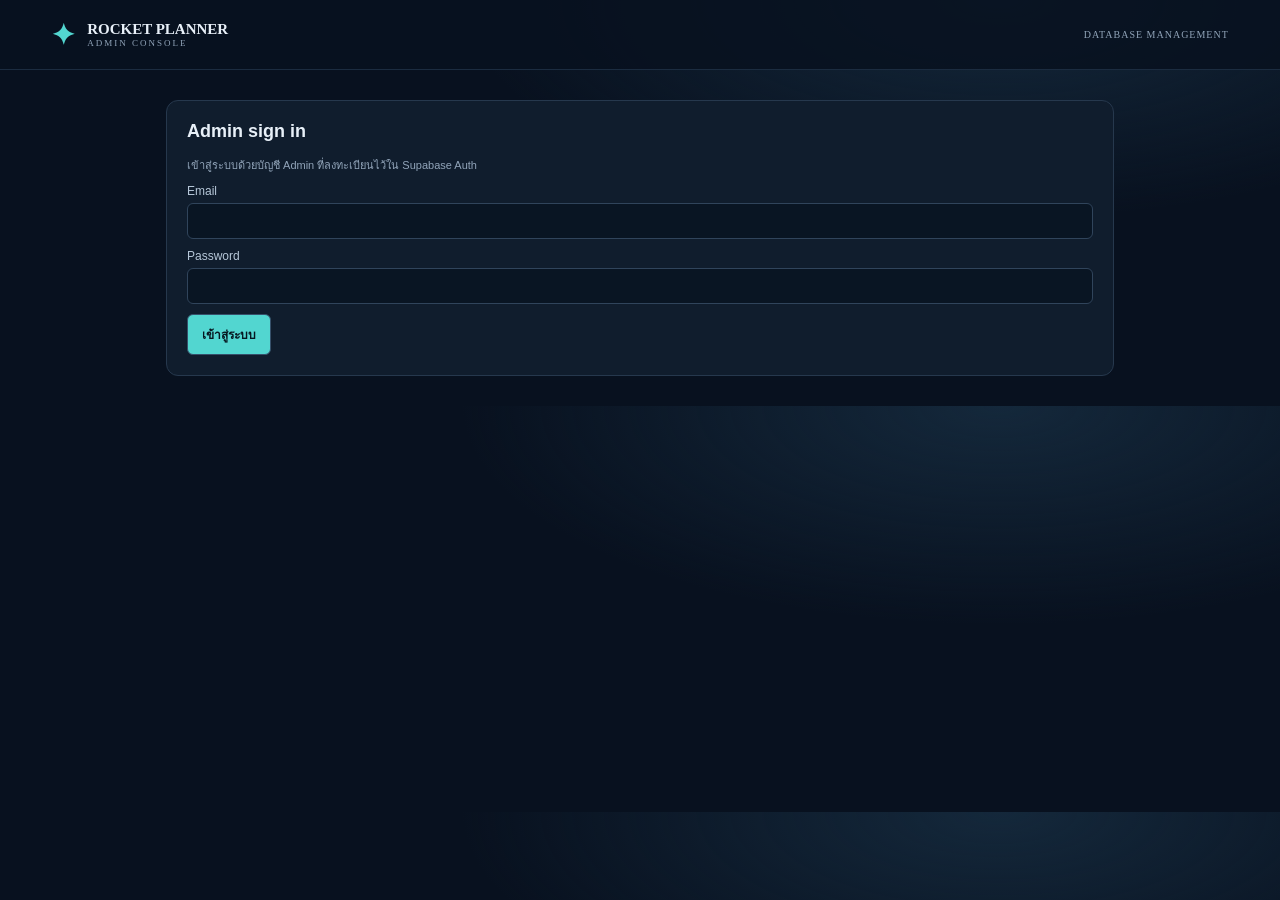
<file: static/admin.html>
<!doctype html>
<html lang="th"><head><meta charset="utf-8"><meta name="viewport" content="width=device-width,initial-scale=1">
<title>Rocket Planner · Admin</title><link rel="stylesheet" href="/static/style.css">
<style>
.admin-wrap{max-width:980px;margin:30px auto;padding:0 16px}.admin-card{background:#101d2d;border:1px solid #26384d;border-radius:12px;padding:20px;margin:14px 0}.admin-card h2{font-size:18px}.admin-card label{display:block;color:#b6c7d8;font-size:12px;margin:10px 0}.admin-card input,.admin-card textarea{width:100%;display:block;margin-top:5px;background:#091523;color:#e8f0f8;border:1px solid #30445b;border-radius:6px;padding:10px;font:12px monospace}.admin-card textarea{min-height:130px}.admin-actions{display:flex;gap:8px;flex-wrap:wrap}.admin-actions button{background:#14263a;border:1px solid #36506a;color:#c8d8e8;padding:10px 14px;border-radius:6px}.admin-actions .primary{background:#52d6d0;color:#071720}.admin-status{white-space:pre-wrap;color:#a9c4d8;font-size:12px}.admin-grid{display:grid;grid-template-columns:1fr 1fr;gap:12px}
#catalog{display:grid;gap:14px}.rocket-entry,.version-entry{border:1px solid #2b4058;border-radius:10px;padding:14px;margin-top:10px;min-width:0}
.rocket-head,.version-head,.version-actions{display:flex;align-items:center;justify-content:space-between;gap:10px;flex-wrap:wrap}
.rocket-head h3{margin:0 0 4px;font-size:18px}.rocket-head p,.note,.muted{color:#a9bbcd;font-size:13px;margin:5px 0}
.pill{border:1px solid #426078;border-radius:20px;padding:4px 9px;font-size:11px;color:#c7d8e8}.pill.draft{border-color:#8b7041;color:#f0ce8d}
.metric-grid{display:grid;grid-template-columns:repeat(4,minmax(0,1fr));gap:8px;margin:12px 0}
.metric-grid>div{background:#0b1725;border-radius:7px;padding:9px;min-width:0}.metric-grid small{display:block;color:#9eb1c4;font-size:11px}.metric-grid b{display:block;font-size:13px;overflow-wrap:anywhere}
#quick-db-editor label{display:block;color:#b6c7d8;font-size:12px;margin:8px 0}
#quick-db-editor input,#quick-db-editor select,#quick-db-editor textarea{width:100%;display:block;margin-top:5px;background:#091523;color:#e8f0f8;border:1px solid #30445b;border-radius:6px;padding:9px;font:13px system-ui}
#quick-db-editor button{background:#52d6d0;color:#071720;border:0;border-radius:6px;padding:10px 14px;margin-top:8px;font-weight:600}
#quick-db-editor h3{font-size:15px;margin:4px 0 10px}
.version-entry h4{margin:15px 0 7px;font-size:13px;color:#c7d8e8}
.table-wrap{overflow-x:auto}table{width:100%;border-collapse:collapse;font-size:12px;white-space:nowrap}th,td{text-align:left;padding:8px;border-bottom:1px solid #293b50}th{color:#9fb6ca}
.source-list{padding-left:20px;font-size:13px}.source-list li{margin:8px 0}.source-list a{color:#66d8d0}.source-list p{color:#9fb2c4;margin:3px 0}
.version-actions{margin-top:14px}.version-actions button{background:#173449;border:1px solid #3e7180;color:#d9f6f4;border-radius:6px;padding:8px 12px}
.curve-mode-tabs{display:flex;gap:8px;flex-wrap:wrap;margin:8px 0 12px}.curve-mode-tabs button{background:#14263a!important;color:#c8d8e8!important;border:1px solid #36506a!important;border-radius:6px;padding:8px 12px;margin:0}.curve-mode-tabs button.active{background:#52d6d0!important;color:#071720!important;border-color:#52d6d0!important}.curve-json-label{display:block;color:#b6c7d8;font-size:12px}.curve-json-label textarea{width:100%;min-height:220px;resize:vertical;background:#071321;color:#d8f1ee;border:1px solid #3e7180;border-radius:6px;padding:10px;font:12px/1.5 ui-monospace,monospace;white-space:pre;tab-size:2}.curve-message{font-size:12px;min-height:16px;margin:8px 0}.curve-editor{background:#0a1725;border:1px solid #30445b;border-radius:9px;padding:12px;margin:8px 0;min-width:0}.curve-head{display:flex;justify-content:space-between;gap:8px;flex-wrap:wrap;color:#e8f0f8;font-size:13px;margin-bottom:10px}.curve-head span{color:#9eb1c4;font-size:11px}.curve-table{white-space:normal}.curve-table input{width:100%;min-width:85px;background:#091523;color:#e8f0f8;border:1px solid #30445b;border-radius:5px;padding:8px}.curve-table th,.curve-table td{padding:5px}.curve-editor button{background:#173449!important;color:#d9f6f4!important;border:1px solid #3e7180!important;border-radius:5px;padding:7px 10px;margin:5px 0}.curve-editor .curve-remove{background:#39252b!important;border-color:#75434c!important;color:#ffc2c8!important}.curve-editor svg{width:100%;height:auto;max-height:220px;display:block;background:#081523;border-radius:6px;margin-top:8px}
@media(max-width:700px){.admin-grid{grid-template-columns:1fr}.metric-grid{grid-template-columns:repeat(2,minmax(0,1fr))}}
</style></head><body>
<header class="topbar"><a class="brand" href="/"><span class="brand-mark">✦</span><span>ROCKET PLANNER<small>ADMIN CONSOLE</small></span></a><span class="top-status">DATABASE MANAGEMENT</span></header>
<main class="admin-wrap">
<section class="admin-card" id="login-panel"><h2>Admin sign in</h2><p class="hint">เข้าสู่ระบบด้วยบัญชี Admin ที่ลงทะเบียนไว้ใน Supabase Auth</p>
<label>Email<input id="email" type="email" autocomplete="username"></label><label>Password<input id="password" type="password" autocomplete="current-password"></label>
<div class="admin-actions"><button class="primary" id="login">เข้าสู่ระบบ</button></div></section>
<section id="workspace" class="hidden">
<div class="admin-card"><div class="admin-actions"><h2 id="who" style="margin-right:auto">Admin</h2><button id="refresh">โหลดข้อมูลใหม่</button><button id="logout">ออกจากระบบ</button></div><div id="status" class="admin-status">เชื่อมต่อแล้ว</div></div>
<section class="admin-card" id="quick-db-editor">
<h2>จัดการฐานข้อมูลแบบฟอร์ม</h2><p class="hint">เพิ่มและแก้ไขข้อมูลโดยไม่ต้องเขียน JSON · บันทึกลง Supabase โดยตรง</p>
<div class="admin-grid">
<section class="version-entry"><h3>จรวด</h3>
<label>เลือกจรวด<select id="db-rocket-select"><option value="">＋ สร้างจรวดใหม่</option></select></label>
<label>ชื่อจรวด<input id="db-rocket-name"></label><label>Slug<input id="db-rocket-slug"></label>
<label>ผู้ผลิต<input id="db-rocket-maker"></label><label>ประเทศ<input id="db-rocket-country"></label>
<label>ประเภท<select id="db-rocket-type"><option value="orbital">Orbital</option><option value="suborbital">Suborbital</option><option value="sounding">Sounding</option><option value="other">Other</option></select></label>
<button class="primary" id="db-save-rocket">บันทึกจรวด</button></section>
<section class="version-entry"><h3>รุ่น / Revision</h3>
<label>จรวด<select id="db-version-rocket"></select></label><label>Revision<select id="db-version-select"><option value="">＋ สร้าง Draft ใหม่</option></select></label>
<div class="admin-grid">
<label>เลข Revision<input id="db-revision" type="number" min="1"></label><label>Confidence<select id="db-confidence"><option>A</option><option>B</option><option>C</option><option selected>D</option></select></label>
<label>LEO capacity (kg)<input id="db-capacity" type="number" min="0" step="any"></label>
<label>Fairing mass (kg)<input id="db-fairing" type="number" min="0" step="any"></label></div>
<label>หมายเหตุ<textarea id="db-version-notes" rows="3"></textarea></label><div class="admin-actions"><button class="primary" id="db-save-version">บันทึก Revision</button><button class="primary" id="db-publish-version">เผยแพร่ Revision</button></div></section></div>
<section class="version-entry"><h3>Stage / Booster / Source</h3><div class="admin-grid">
<label>Revision<select id="db-child-version"></select></label><label>ประเภท<select id="db-child-type"><option value="rocket_stages">Stage</option><option value="rocket_boosters">Booster</option><option value="rocket_sources">Source</option></select></label></div>
<label>เลือกรายการเพื่อแก้ไข (ไม่เลือก = เพิ่มใหม่)<select id="db-child-select"><option value="">＋ เพิ่มรายการใหม่</option></select></label>
<div id="db-child-fields" class="admin-grid"></div><button type="button" class="primary" id="db-save-child">บันทึกรายการ</button></section></section>
<section class="admin-card"><h2>ฐานข้อมูลจรวด · รายละเอียดครบทุกตาราง</h2><p class="hint">แสดง Draft, Revision, Stage, Booster และ Sources จาก Supabase เฉพาะผู้ดูแลระบบ</p><div id="catalog">กดโหลดข้อมูลใหม่</div></section>
</section></main><script src="/static/admin.js?v=20261115-dual-curve2"></script></body></html>
</file>
<file: static/style.css>
:root{--bg:#08111f;--panel:#101d2d;--panel2:#142337;--line:#26384d;--text:#e8f0f8;--muted:#91a4b9;--cyan:#52d6d0;--orange:#ff9b62;--green:#6ee7a8}*{box-sizing:border-box}body{margin:0;background:radial-gradient(ellipse at 78% 0%,#14283b 0,transparent 38%),var(--bg);color:var(--text);font-family:"IBM Plex Sans Thai",sans-serif}.topbar{height:70px;border-bottom:1px solid #1b2c40;display:flex;align-items:center;justify-content:space-between;padding:0 max(4vw,20px);background:#08111fd9}.brand{display:flex;gap:12px;align-items:center;color:var(--text);text-decoration:none;font:700 15px "Space Grotesk"}.brand-mark{color:var(--cyan);font-size:29px}.brand small{display:block;color:var(--muted);font:9px "Space Grotesk";letter-spacing:2px}.muted{color:var(--cyan)}.top-status{font:10px "Space Grotesk";color:var(--muted);letter-spacing:1px}.top-status i{display:inline-block;width:7px;height:7px;background:var(--green);border-radius:50%;margin-right:7px;box-shadow:0 0 10px var(--green)}.top-status b{color:var(--green);margin-left:6px}.shell{max-width:1500px;margin:auto;padding:34px 4vw}.hero{display:flex;align-items:center;justify-content:space-between;min-height:205px;overflow:hidden}.eyebrow{font:10px "Space Grotesk";letter-spacing:2px;color:var(--cyan)}h1,h2,h3,p{margin-top:0}h1{font:600 clamp(32px,4vw,54px)/1.06 "Space Grotesk";margin:13px 0}h1 em{color:var(--orange);font-style:normal}.hero p{color:var(--muted);font-size:14px}.hero-art{position:relative;width:210px;height:180px;margin-right:9%;display:grid;place-items:center}.rocket{font-size:52px;transform:rotate(-35deg);filter:drop-shadow(0 0 18px #52d6d080);z-index:2}.orbit{position:absolute;border:1px solid #3d7280;border-radius:50%;transform:rotate(-28deg)}.orbit-a{width:220px;height:75px}.orbit-b{width:170px;height:120px;border-color:#344e6a;transform:rotate(48deg)}.workspace{display:grid;grid-template-columns:minmax(310px,390px) 1fr;gap:20px;align-items:start}.panel{background:linear-gradient(145deg,#122236,#0e1a29);border:1px solid var(--line);border-radius:13px;padding:20px;box-shadow:0 12px 30px #0002}.panel-head,.result-heading{display:flex;justify-content:space-between;align-items:center;margin-bottom:20px}.panel h2{font:600 21px "Space Grotesk";margin:5px 0}.panel h3{font:600 17px "Space Grotesk";margin:5px 0 16px}.step{font:10px "Space Grotesk";color:var(--muted);border:1px solid var(--line);padding:6px 9px;border-radius:5px}.controls{position:sticky;top:12px}.controls form>label{display:block;font-size:11px;color:#c4d2e0;margin:10px 0 6px}.controls input,.controls select,.controls textarea{width:100%;background:#0a1725;border:1px solid #2a3f55;border-radius:7px;color:var(--text);padding:10px 11px;font:13px "IBM Plex Sans Thai"}.controls textarea{font-family:ui-monospace,SFMono-Regular,Menlo,monospace;font-size:11px;line-height:1.45;min-height:90px}.section-label{margin:18px 0 8px;font:10px "Space Grotesk";letter-spacing:1.4px;color:var(--cyan)}.two{display:grid;grid-template-columns:1fr 1fr;gap:10px}.hint{color:var(--muted);font-size:11px;line-height:1.55;margin:4px 0 8px}.check{display:flex!important;align-items:center;gap:8px;margin:10px 0}.check input{width:auto}.hidden{display:none!important}.soft-button,button,input[type=submit]{background:linear-gradient(135deg,#1d6f74,#1a8f88);border:0;color:#061018;border-radius:8px;padding:11px 14px;font:600 12px "Space Grotesk";cursor:pointer}.soft-button{background:#142337;color:var(--text);border:1px solid #2b4158}.toolbar{display:flex;gap:8px;flex-wrap:wrap;margin:12px 0 4px}.welcome{padding:48px 18px;text-align:center;color:var(--muted)}.welcome-grid{display:grid;grid-template-columns:repeat(3,1fr);gap:14px;margin-top:22px;font:10px "Space Grotesk";letter-spacing:.8px}.metrics{display:grid;grid-template-columns:repeat(4,1fr);gap:10px;margin-bottom:14px}.metric{background:#0a1725;border:1px solid #26394e;border-radius:8px;padding:12px}.metric span{display:block;font-size:10px;color:var(--muted)}.metric strong{display:block;font:600 18px "Space Grotesk";margin-top:7px;overflow-wrap:anywhere}.metric small{color:var(--cyan);font-size:10px}#map{height:390px;border-radius:8px;z-index:1}.charts{display:grid;grid-template-columns:1fr 1fr;gap:14px;margin:14px 0}.charts .panel{min-width:0}#ascent-chart,#look-chart{height:260px}.visibility{margin-bottom:14px}#visibility{display:grid;grid-template-columns:repeat(4,1fr);gap:8px;margin-bottom:15px}.vis-item{background:#0a1725;border:1px solid #26394e;padding:12px;border-radius:7px}.vis-item span{font-size:10px;color:var(--muted);display:block}.vis-item b{font:15px "Space Grotesk";display:block;margin-top:6px}pre{white-space:pre-wrap;color:#c6d6e5;font:12px/1.7 monospace;background:#091522;padding:15px;border-radius:7px}.elements{display:grid;grid-template-columns:repeat(4,1fr);gap:10px}.element{padding:12px;background:#0a1725;border-radius:7px}.element span{font-size:10px;color:var(--muted);display:block}.element b{font:15px "Space Grotesk"}footer{padding:28px 0 5px;color:var(--cyan);font:10px "Space Grotesk";letter-spacing:1px}footer span{float:right;color:var(--muted);letter-spacing:0}@media(max-width:950px){.workspace{grid-template-columns:1fr}.controls{position:static}.hero-art{margin-right:3%}.metrics{grid-template-columns:repeat(2,1fr)}}@media(max-width:600px){.shell{padding:20px 13px}.topbar{padding:0 15px}.top-status{font-size:8px}.hero{min-height:165px}.hero-art{width:100px;margin-right:0;transform:scale(.7)}h1{font-size:34px}.hero p{font-size:12px;max-width:290px}.panel{padding:15px}.charts{grid-template-columns:1fr}.charts .panel{padding:13px}#map{height:310px}#visibility{grid-template-columns:repeat(2,1fr)}.elements{grid-template-columns:repeat(2,1fr)}footer span{float:none;display:block;margin-top:8px}.welcome{padding:45px 15px}.welcome-grid{gap:12px;font-size:9px}}
.subpanel{background:#0a1725;border:1px solid #26394e;border-radius:8px;padding:12px;margin:8px 0}.subpanel>label{display:block;color:#c4d2e0;font-size:11px;margin:7px 0}.subpanel p{margin:4px 0 9px;line-height:1.6}
.notice{background:#382b1e;border:1px solid #80613a;color:#ffd49a;padding:12px;border-radius:8px;font-size:12px;margin-bottom:12px;line-height:1.7}
.legend{display:flex;gap:17px;flex-wrap:wrap;color:var(--muted);font-size:10px;margin-top:12px}.legend i{display:inline-block;width:15px;height:3px;vertical-align:middle;margin-right:5px}.ascent-dot{background:#ff8b59}.coast-dot{background:#f5c76b}.orbit-dot{background:#53d5d0}
.event-panel{margin-top:14px}.table-wrap{width:100%;overflow-x:auto}table{border-collapse:collapse;width:100%;font-size:11px;white-space:nowrap}th,td{text-align:left;padding:10px 12px;border-bottom:1px solid #26384d}th{color:var(--cyan);font:10px "Space Grotesk";letter-spacing:.6px;background:#0a1725}td{color:#c7d5e3}tbody tr:hover{background:#16283b}
.charts{display:grid;grid-template-columns:1fr 1fr;gap:14px;margin:14px 0}.charts>.panel{min-width:0}.charts>div:not(.panel){min-width:0}#alt-chart,#aero-chart,#flight-chart,#look-chart{height:290px}#sky-chart,#sun-chart{height:300px}.sky-charts{align-items:start}.sky-charts h3{font:600 14px "Space Grotesk";margin:12px 0}.visibility #visibility{display:grid;grid-template-columns:repeat(3,1fr);gap:8px;margin-bottom:16px}
.export-grid{display:grid;grid-template-columns:repeat(3,1fr);gap:9px}.export-grid button{width:100%;padding:12px}.elements{grid-template-columns:repeat(4,1fr)}
@media(max-width:950px){.topbar nav{display:none}.charts{grid-template-columns:1fr}.elements{grid-template-columns:repeat(2,1fr)}}
@media(max-width:600px){.shell{padding:18px 12px}.toolbar{gap:5px}.soft-button{font-size:10px;padding:8px}.visibility #visibility{grid-template-columns:repeat(2,1fr)}.export-grid{grid-template-columns:repeat(2,1fr)}#alt-chart,#aero-chart,#flight-chart,#look-chart{height:250px}#sky-chart,#sun-chart{height:250px}.legend{gap:10px}.panel-head{gap:8px}}
.sky-view{border-top:1px solid #26384d;padding-top:18px;margin-top:18px}
.sky-view-head h3{margin:5px 0 6px}
#sky-chart{max-width:520px;margin:0 auto;min-height:180px}
#map{min-height:260px}
.telemetry-panel{margin:14px 0}
.telemetry-panel .table-wrap{max-height:560px;overflow:auto}
.telemetry-panel table{min-width:1050px}
#look-table{min-width:680px}
</file>
